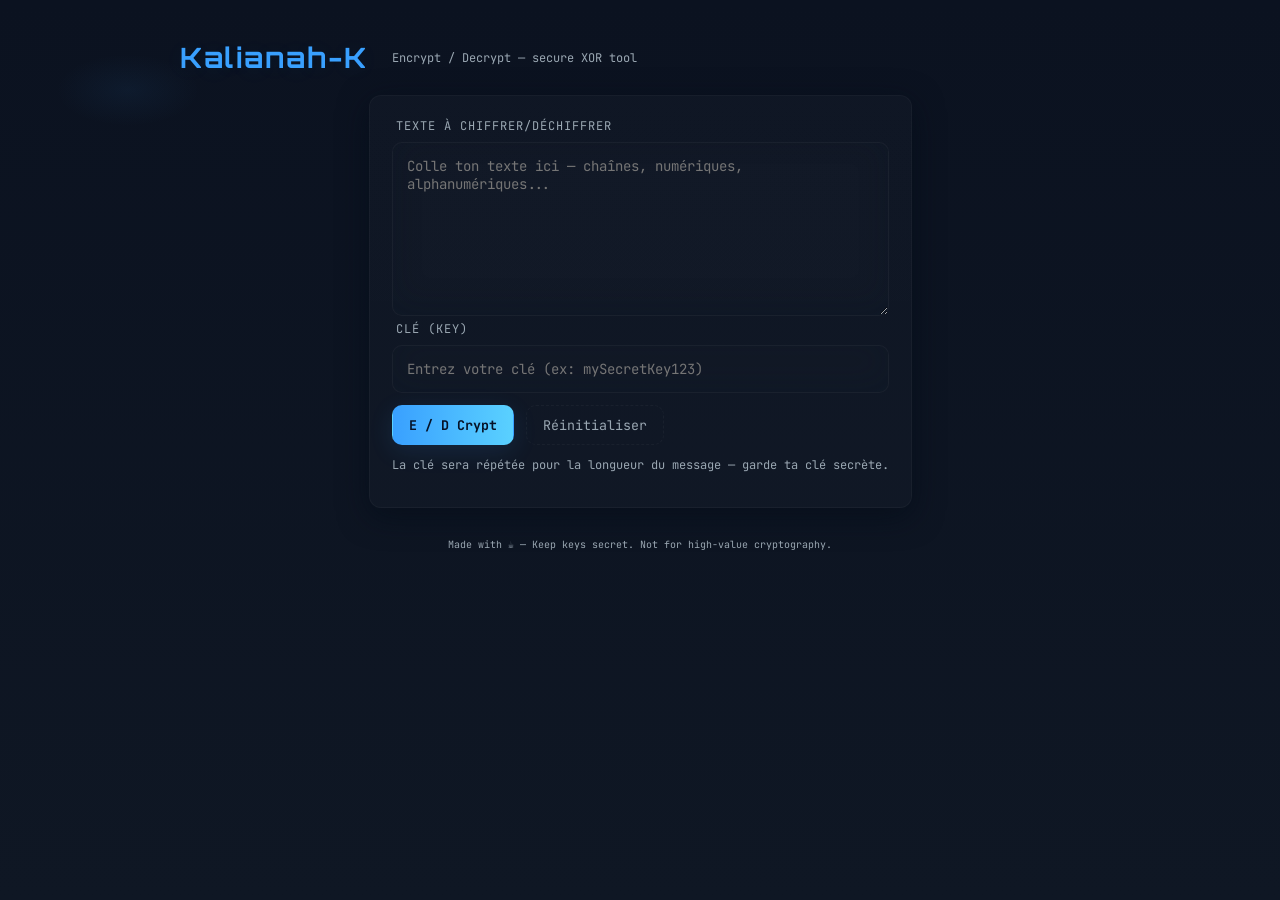
<file: template/index.html>
<!DOCTYPE html>
<html lang="fr">
<head>
  <meta charset="utf-8" />
  <meta name="viewport" content="width=device-width,initial-scale=1" />
  <link rel="icon" href="../static/img/lettre-k.ico">
  <title>Kalianah — XOR</title>

  <!-- Polices "hacker" : Orbitron pour titres, JetBrains Mono pour le reste -->
  <link href="https://fonts.googleapis.com/css2?family=JetBrains+Mono:wght@300;400;700&family=Orbitron:wght@500;700&display=swap" rel="stylesheet">

  <link rel="stylesheet" href="../static/css/style.css">
  <link rel="icon" type="image/x-icon" href="../static/img/flower-icon-flower-rose-design-illustration-flower-icon-simple-sign-rose-beauty-design-free-vector.jpg">
</head>
<body>
  <main class="wrap">
    <header class="brand">
      <h1>Kalianah-K</h1>
      <p class="tag">Encrypt / Decrypt — secure XOR tool</p>
    </header>
    <form class="card" method="POST" action="/TpyrKc4h" autocomplete="off">
      <label for="TEXTE" class="label">Texte à chiffrer/déchiffrer</label>
      <textarea id="TEXTE" name="TEXTE" rows="8" placeholder="Colle ton texte ici — chaînes, numériques, alphanumériques..." required></textarea>

      <label for="cle" class="label">Clé (key)</label>
      <input id="cle" name="cle" type="text" placeholder="Entrez votre clé (ex: mySecretKey123)" maxlength="128" required>

      <div class="row">
        <button type="submit" class="btn btn-primary">E / D Crypt</button>
        <button type="reset" class="btn btn-ghost">Réinitialiser</button>
      </div>

      <p class="hint">La clé sera répétée pour la longueur du message — garde ta clé secrète.</p>
    </form>
    <footer class="foot">
      <small>Made with ☕ — Keep keys secret. Not for high-value cryptography.</small>
    </footer>
  </main>
</body>
</html>
</file>
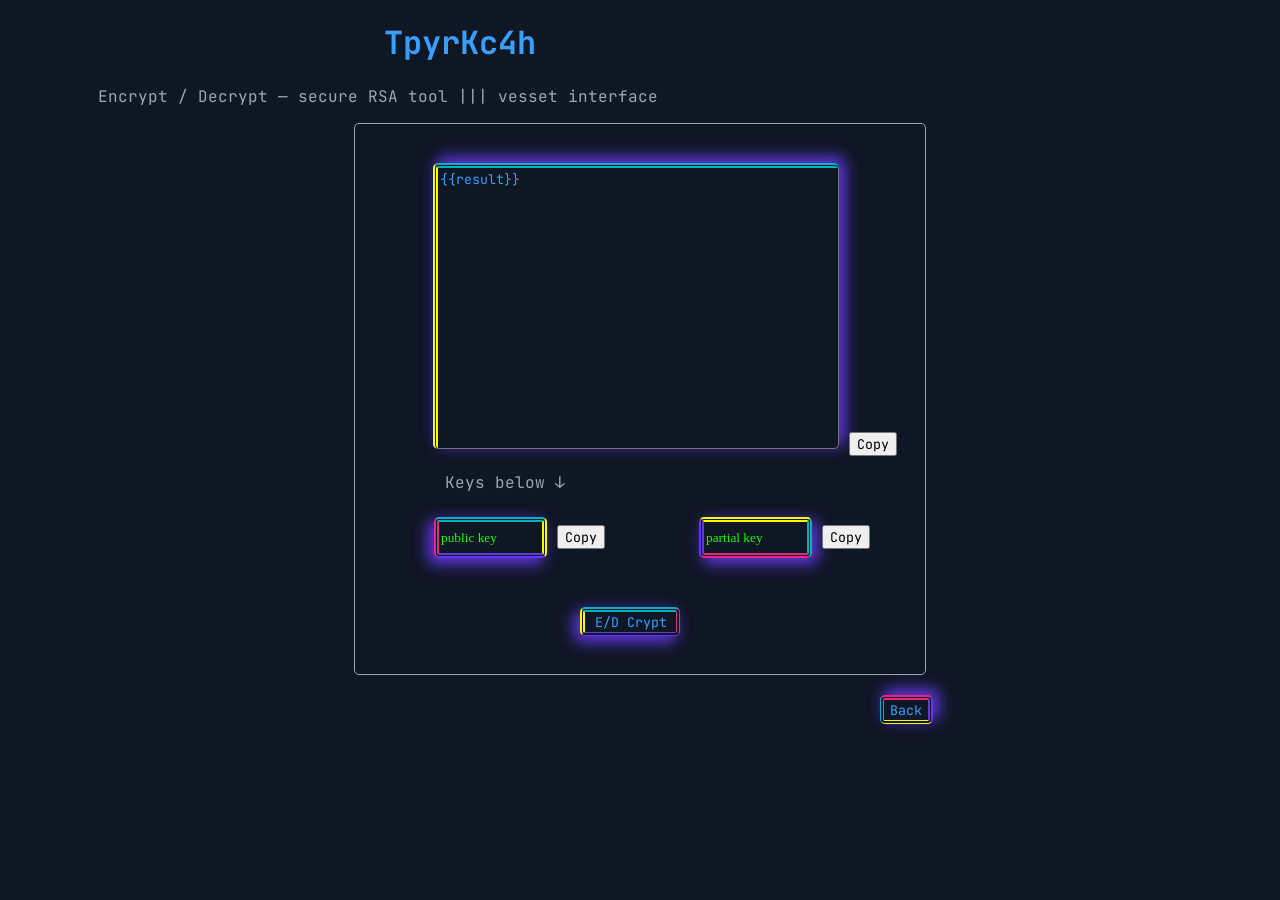
<file: template/recipient_index.html>
<!DOCTYPE html>
<html>
<head>
	<meta charset="utf-8">
	<meta name="viewport" content="width=device-width, initial-scale = 1">
	<link rel="stylesheet" href="../static/css/recipient_index.css">
	<link href="https://fonts.googleapis.com/css2?family=JetBrains+Mono:wght@300;400;700&family=Orbitron:wght@500;700&display=swap" rel="stylesheet">
	<title>recipient</title>
</head>
<body>
	<h1>TpyrKc4h</h1>
	<p>Encrypt / Decrypt — secure RSA tool ||| vesset interface</p>
	<div class="general_div">
		<form method="POST" action="/recipient_result">
			<textarea name="text_string" id="input_textArea" placeholder="Paste your text here strings, numeric, alphanumeric">{{result}}</textarea>
			<button class="copybtn" name="specific_button" type="button" id="copyText">Copy</button>
			<p>Keys below ↓</p>
			<input type="text" name="public_key" id="input_public" placeholder="public key" autocomplete="off"/>
			<button class="copybtn" type="button" id="copyPublic">Copy</button>
			<input type="text" name="partial_key" id="input_partial" placeholder="partial key" autocomplete="off">
			<button class="copybtn" type="button" id="copyPartial">Copy</button>
			<input type="submit" name="apply-converssion" value="E/D Crypt">
		</form>
	</div>

	<form method="POST" action="/home">
		<input type="submit" name="Back" value="Back">
	</form>

	<script>
		// Fonction générique pour copier le contenu d'un input
		function copyToClipboard(inputId, buttonElement) {
			const input = document.getElementById(inputId);
			if (input) {
				navigator.clipboard.writeText(input.value).then(() => {
					buttonElement.textContent = "Copied ✓";
					setTimeout(() => buttonElement.textContent = "Copy", 389);
				}).catch(err => {
					alert("Copy failed: " + err);
				});
			}
		}

		// Bouton pour la zone de texte
		document.getElementById("copyText").addEventListener("click", function() {
			copyToClipboard("input_textArea", this);
		});

		// Bouton pour la clé publique
		document.getElementById("copyPublic").addEventListener("click", function() {
			copyToClipboard("input_public", this);
		}); // Parenthèse ajoutée ici

		// Bouton pour la clé partielle
		document.getElementById("copyPartial").addEventListener("click", function() {
			copyToClipboard("input_partial", this);
		});
	</script>

</body>
</html>
</file>
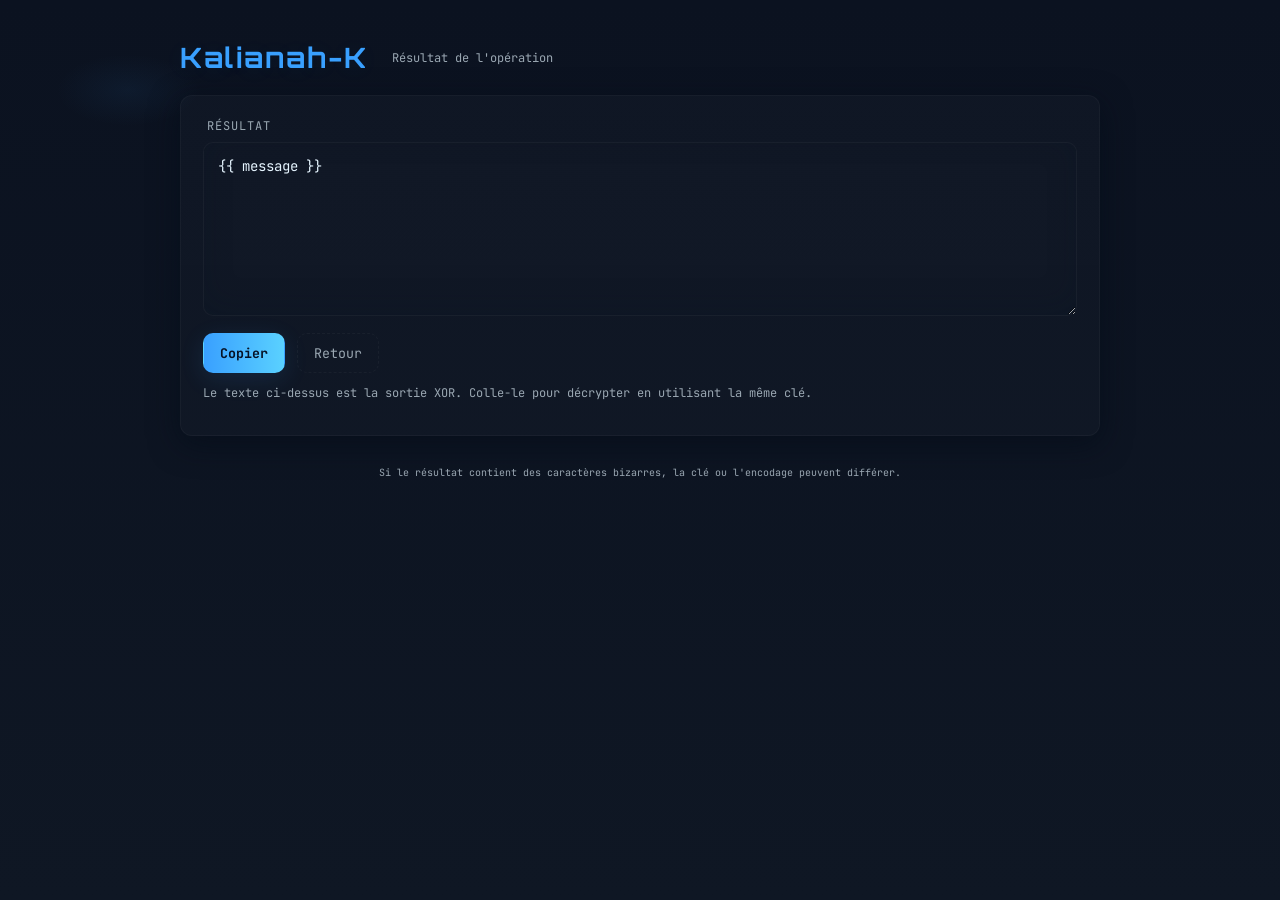
<file: template/result.html>
<!DOCTYPE html>
<html lang="fr">
<head>
  <meta charset="utf-8" />
  <meta name="viewport" content="width=device-width,initial-scale=1" />
  <link rel="icon" href="../static/img/lettre-k.ico">
  <title>Résultat — Kalianah</title>

  <link href="https://fonts.googleapis.com/css2?family=JetBrains+Mono:wght@300;400;700&family=Orbitron:wght@500;700&display=swap" rel="stylesheet">
  <link rel="stylesheet" href="../static/css/style.css">
  <link rel="icon" type="image/x-icon" href="../static/img/flower-icon-flower-rose-design-illustration-flower-icon-simple-sign-rose-beauty-design-free-vector.jpg">
</head>
<body>
  <main class="wrap">
    <header class="brand">
      <h1>Kalianah-K</h1>
      <p class="tag">Résultat de l'opération</p>
    </header>

    <section class="card">
      <label for="resultArea" class="label">Résultat</label>
      <textarea id="resultArea" readonly rows="8">{{ message }}</textarea>

      <div class="row">
        <button class="btn btn-primary" id="copyBtn">Copier</button>
        <form method="POST" action="/en_d_crypt" style="display:inline;">
          <button class="btn btn-ghost">Retour</button>
        </form>
      </div>

      <p class="hint">Le texte ci-dessus est la sortie XOR. Colle-le pour décrypter en utilisant la même clé.</p>
    </section>

    <footer class="foot">
      <small>Si le résultat contient des caractères bizarres, la clé ou l'encodage peuvent différer.</small>
    </footer>
  </main>

  <script>
    // Copie moderne + feedback visuel
    document.getElementById('copyBtn').addEventListener('click', async function () {
      const txt = document.getElementById('resultArea').value || '';
      try {
        await navigator.clipboard.writeText(txt);                
        this.textContent = 'Copié ✓';
        setTimeout(() => this.textContent = 'Copier', 1400);
      } catch (e) {
        // fallback
        document.getElementById('resultArea').select();
        document.execCommand('copy');
        alert('Texte copié (fallback) !');
      }
    });
  </script>
</body>
</html>
</file>
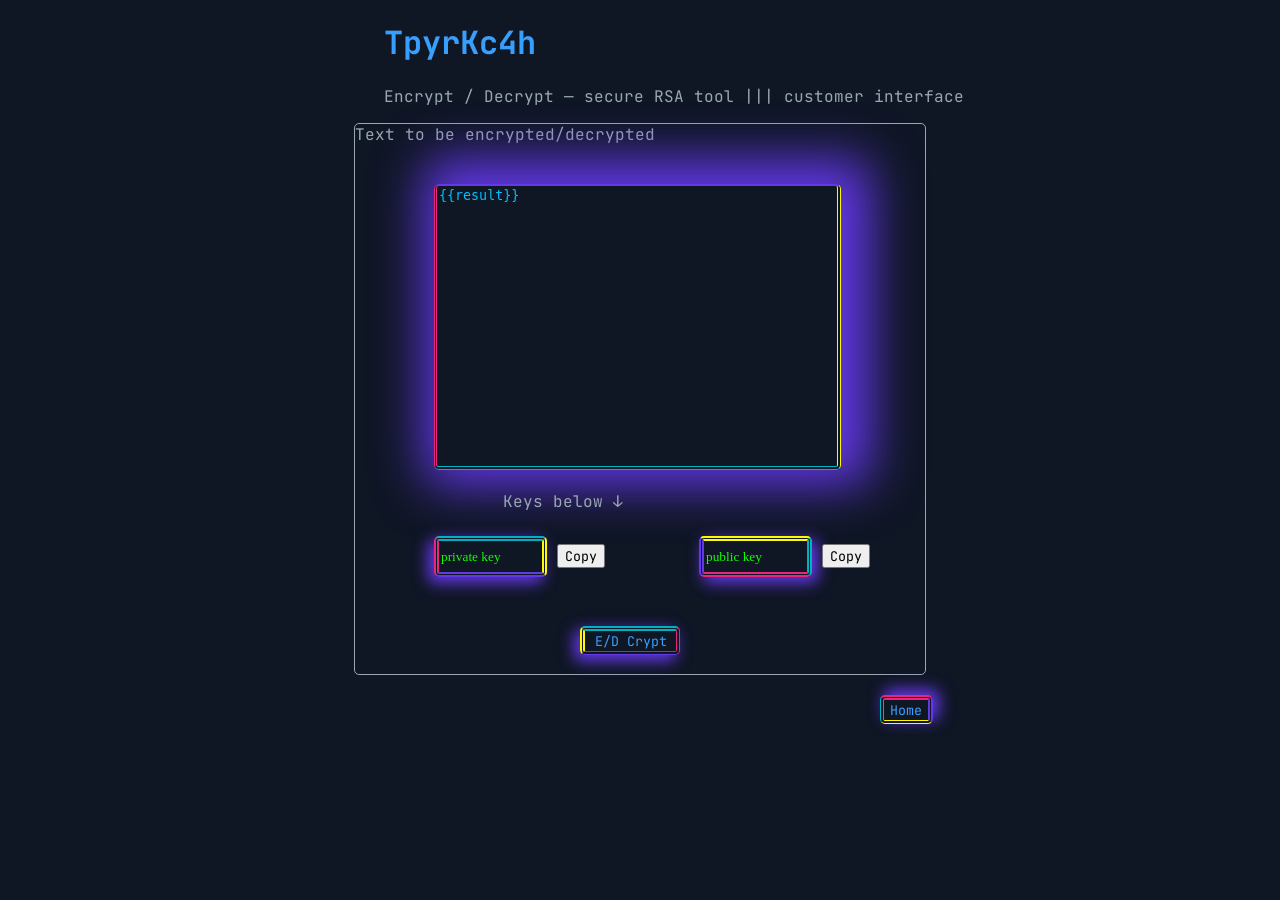
<file: template/server_index.html>
<!DOCTYPE html>
<head>
	<title>TpyrKc4h</title>
	<meta charset="utf-8">
	<link rel="stylesheet" type="text/css" href="../static/css/server_index_style.css">
	<link href="https://fonts.googleapis.com/css2?family=JetBrains+Mono:wght@300;400;700&family=Orbitron:wght@500;700&display=swap" rel="stylesheet">
	<meta name="viewport" content="width=device-width, initial-scale=1.0">
</head>
<body>
	<h1>TpyrKc4h</h1>
	<p class="title_description">Encrypt / Decrypt — secure RSA tool ||| customer interface</p>
	<form method="POST" action="/shipper_result">
		<div class="general_div">
			<label for="cipher" class="first_label">Text to be encrypted/decrypted</label>
			<textarea id="cipher" name="text_string" placeholder="Paste your text here strings, numeric, alphanumeric">{{result}}</textarea>
			
			<p style="margin-left: 148px;">Keys below ↓</p>
			
			<input  class="private_key" id="privateKey" type="text" name="private_key" placeholder="private key" autocomplete="off">
			<button class="copybtn" type="button" id="copyPrivate">Copy</button>
			
			<input class="public_key" id="publicKey" type="text" name="public_key" placeholder="public key" autocomplete="off">
			<button class="copybtn" type="button" id="copyPublic">Copy</button>
			
			<input class="send" type="submit" value="E/D Crypt">
		</div>
	</form>
	<form method="POST" action="/home">
		<input type="submit" name="back" value="Home">
	</form>

	<script>
		// Fonction générique pour copier le contenu d'un input
		function copyToClipboard(inputId, buttonElement) {
			const input = document.getElementById(inputId);
			if (input) {
				navigator.clipboard.writeText(input.value).then(() => {
					buttonElement.textContent = "Copied ✓";
					setTimeout(() => buttonElement.textContent = "Copy", 1500);
				}).catch(err => {
					alert("Copy failed: " + err);
				});
			}
		}

		// Bouton pour la clé privée
		document.getElementById("copyPrivate").addEventListener("click", function() {
			copyToClipboard("privateKey", this);
		});

		// Bouton pour la clé publique
		document.getElementById("copyPublic").addEventListener("click", function() {
			copyToClipboard("publicKey", this);
		});
	</script>
</body>
</html>
</file>
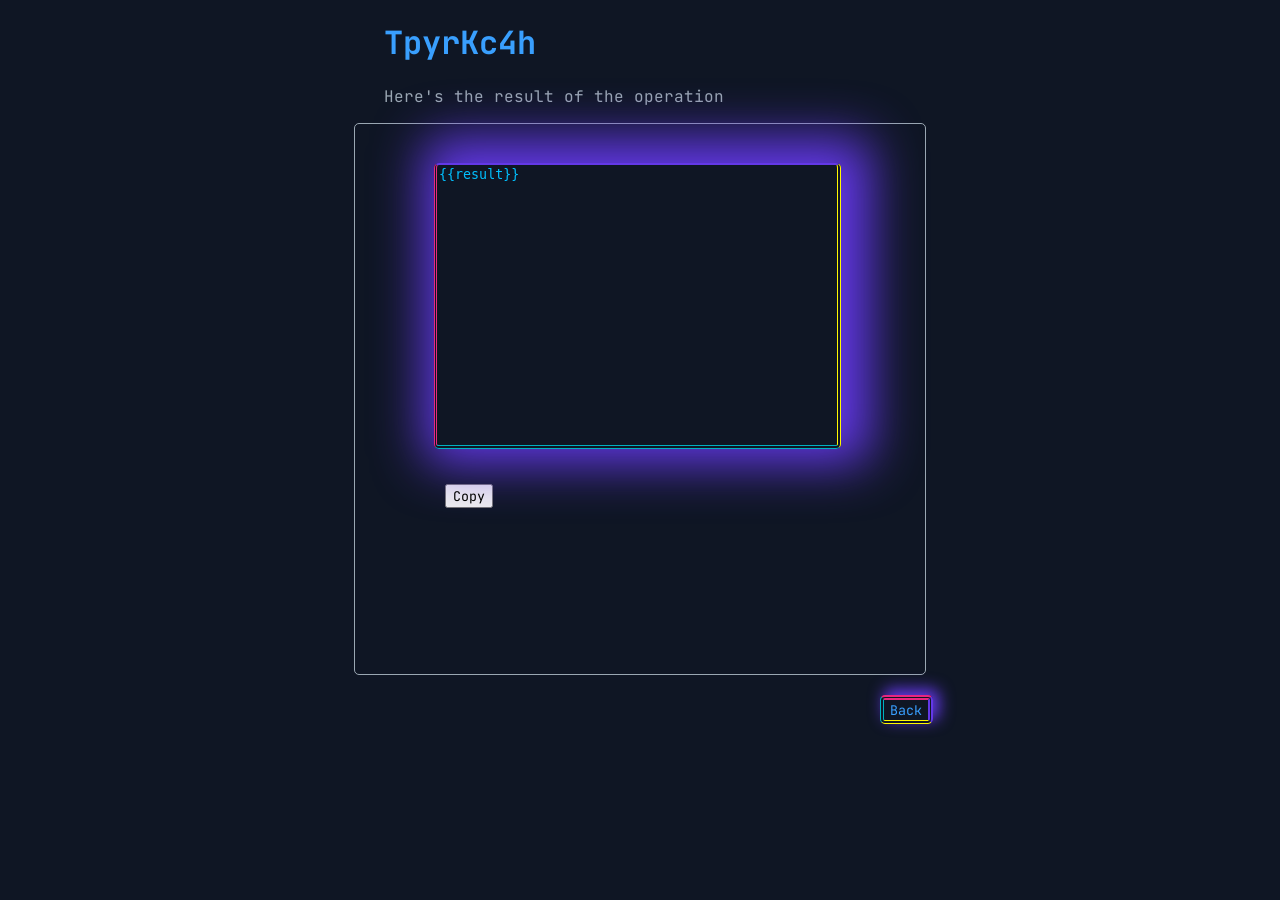
<file: template/server_result.html>
<!DOCTYPE html>
<html>
<head>
	<meta charset="utf-8">
	<meta name="viewport" content="width=device-width, initial-scale=1">
	<link rel="stylesheet" type="text/css" href="../static/css/server_result_style.css">
	<link href="https://fonts.googleapis.com/css2?family=JetBrains+Mono:wght@300;400;700&family=Orbitron:wght@500;700&display=swap" rel="stylesheet">
	<title>TpyrKc4h</title>
</head>
<body>
	<h1>TpyrKc4h</h1>
	<p class="title_description">Here's the result of the operation</p>
	<div class="general_div">

		<textarea id="cipher" name="text_string" readonly>{{result}}</textarea>
		<button class="copybtn" id="CopyBtn" type="button">Copy</button>
		
	</div>
	<form method="POST" action="/shipper">
		<input type="submit" name="back" value="Back">
	</form>
	<script>
		// Fonction pour copier le contenu du textarea
		function copyTextarea() {
			const textarea = document.getElementById("cipher");
			if (textarea) {
				navigator.clipboard.writeText(textarea.value).then(() => {
					// Change le texte du bouton
					const btn = document.getElementById("CopyBtn");
					btn.textContent = "Copied ✓";

					// Retourne à "Copy" après 1.5s
					setTimeout(() => {
						btn.textContent = "Copy";
					}, 500);
				}).catch(err => {
					alert("Copy failed: " + err);
				});
			}
		}

		// Ajoute l'événement au bouton
		document.getElementById("CopyBtn").addEventListener("click", copyTextarea);
	</script>

</body>
</html>
</file>
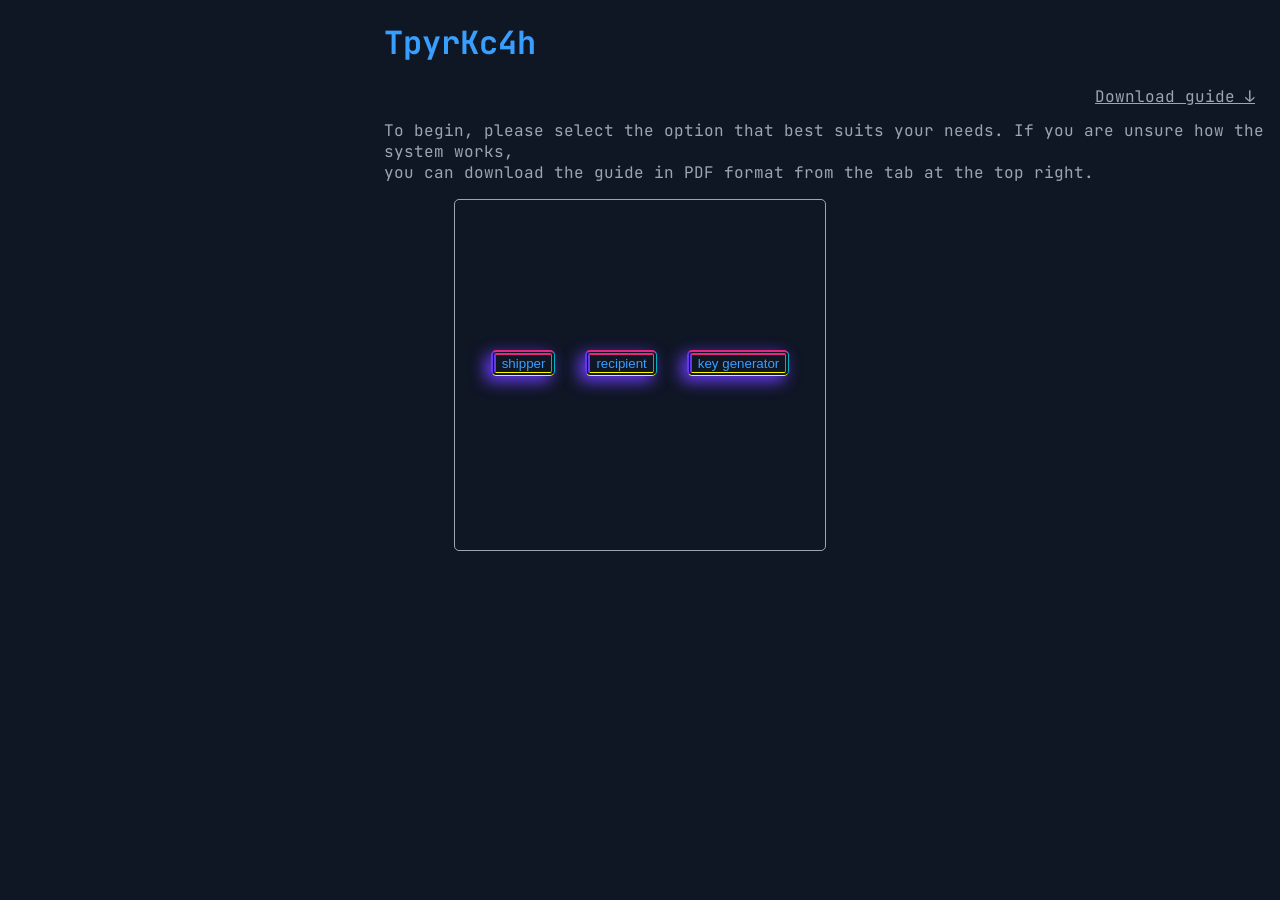
<file: template/user_choice.html>
<!DOCTYPE html>
<html>
<head>
	<meta charset="utf-8">
	<meta name="viewport" content="width=device-width, initial-scale=1">
	<link rel="stylesheet" type="text/css" href="../static/css/user_choice_style.css">
	<link href="https://fonts.googleapis.com/css2?family=JetBrains+Mono:wght@300;400;700&family=Orbitron:wght@500;700&display=swap" rel="stylesheet">
	<title>TpyrKc4h | user mode</title>
</head>
<body>
	<h1 class="title_name">TpyrKc4h</h1>
	<a href="{{url_for('static', filename = 'document/UserGuide.pdf')}}" download="UserGuide.pdf">Download guide ↓</a>
	<p class="advice">To begin, please select the option that best suits your needs. If you are unsure how the system works, <br>you can download the guide in PDF format from the tab at the top right.</p>
	<div class="general_div">
		<form method="POST" action="/shipper">
			<input type="submit" name="shipper_mode" value="shipper">
		</form>
		<form method="POST" action="/recipient">
			<input type="submit" name="recipient_mode" value="recipient">
		</form>
		<form method="POST" action="/generate_key" target="_blank">
			<input type="submit" name="key_generator" value="key generator">
		</form>
	</div>
</body>
</html>
</file>
<file: static/css/style.css>
/* style.css — Dark professional + blue accents */
/* Fonts used: JetBrains Mono, Orbitron (via Google fonts in HTML) */

:root{
  --bg-1: #0b1220;      /* main background */
  --bg-2: #0f1724;      /* card background */
  --panel: #0b1a2b;     /* subtle panels */
  --accent: #39a0ff;    /* primary blue */
  --accent-2: #5ad1ff;  /* lighter blue */
  --muted: #9aa7b2;     /* muted text */
  --glass: rgba(255,255,255,0.03);
  --glass-2: rgba(255,255,255,0.02);
  --radius: 12px;
  --shadow: 0 8px 30px rgba(3,11,23,0.6);
}

*{box-sizing: border-box}
html,body{height:100%}
body{
  margin:0;
  font-family: "JetBrains Mono", monospace;
  background: radial-gradient(1200px 600px at 10% 10%, rgba(57,160,255,0.06), transparent 6%),
              linear-gradient(180deg,var(--bg-1), var(--bg-2));
  color:#e6f5ff;
  -webkit-font-smoothing:antialiased;
  -moz-osx-font-smoothing:grayscale;
  padding:40px 20px;
}

/* layout wrapper */
.wrap{
  max-width:920px;
  margin: 0 auto;
  display: grid;
  grid-template-columns: 1fr;
  gap:20px;
  align-items:start;
}

/* header / brand */
.brand{
  display:flex;
  gap:18px;
  align-items:baseline;
}

.brand h1{
  margin:0;
  font-family: "Orbitron", sans-serif;
  font-weight:700;
  letter-spacing:2px;
  font-size:28px;
  color:var(--accent);
  text-shadow: 0 2px 20px rgba(57,160,255,0.08);
}
.tag{
  margin:0;
  color:var(--muted);
  font-size:12px;
  margin-left:6px;
  align-self:center;
}

/* card (form + result) */
.card{
  background: linear-gradient(180deg, rgba(255,255,255,0.02), rgba(255,255,255,0.015));
  border-radius:var(--radius);
  padding:22px;
  box-shadow:var(--shadow);
  border:1px solid rgba(255,255,255,0.03);
}

/* labels and inputs */
.label{
  display:block;
  font-size:12px;
  color:var(--muted);
  margin-bottom:8px;
  margin-left:4px;
  text-transform:uppercase;
  letter-spacing:1px;
}

textarea, input[type="text"]{
  width:100%;
  font-family: "JetBrains Mono", monospace;
  color:#e6f5ff;
  background: linear-gradient(180deg, rgba(255,255,255,0.01), rgba(255,255,255,0.01));
  border:1px solid rgba(255,255,255,0.03);
  padding:14px;
  border-radius:10px;
  outline:none;
  resize:vertical;
  font-size:14px;
  transition: box-shadow 160ms ease, border-color 160ms ease, transform 120ms ease;
  box-shadow: inset 0 -8px 30px rgba(6,20,34,0.2);
}

textarea[readonly]{
  background: linear-gradient(180deg, rgba(255,255,255,0.007), rgba(255,255,255,0.006));
}

/* focus states */
textarea:focus, input[type="text"]:focus{
  border-color: rgba(57,160,255,0.9);
  box-shadow: 0 4px 30px rgba(57,160,255,0.06), inset 0 -8px 20px rgba(6,20,34,0.45);
  transform: translateY(-2px);
}

/* row for buttons */
.row{
  display:flex;
  gap:12px;
  margin-top:12px;
  align-items:center;
}

/* buttons */
.btn{
  padding:10px 16px;
  border-radius:10px;
  font-family:inherit;
  cursor:pointer;
  border:1px solid transparent;
  transition: transform 130ms ease, box-shadow 130ms ease;
}

.btn-primary{
  background: linear-gradient(90deg, var(--accent), var(--accent-2));
  color:#061226;
  font-weight:700;
  box-shadow: 0 6px 24px rgba(57,160,255,0.12);
}

.btn-primary:hover{ transform: translateY(-3px); box-shadow: 0 10px 40px rgba(57,160,255,0.18); }
.btn-primary:active{ transform: translateY(-1px); }

.btn-ghost{
  background: transparent;
  color:var(--muted);
  border:1px dashed rgba(255,255,255,0.04);
}
.btn-ghost:hover{ color:var(--accent); border-color: rgba(57,160,255,0.12); transform: translateY(-2px); }

/* small text */
.hint{
  color:var(--muted);
  font-size:12px;
  margin-top:12px;
}

/* footer */
.foot{
  text-align:center;
  color:var(--muted);
  font-size:12px;
  margin-top:8px;
}

/* responsive */
@media (min-width:920px){
  .wrap{
    grid-template-columns: 1fr;
  }
  form.card{ max-width:720px; margin: 0 auto; }
}
</file>
<file: static/css/recipient_index.css>
body{
	background-color: #0f1624;
	font-family: "JetBrains Mono", monospace;
	color: #9aa7b2;
}

h1	{
	color: #399ffe;
	margin-left: 376px;
}

p{
	margin-left: 90px;
}

div.general_div	{
	border-style: solid;
	border-width: 0.5px;
	border-radius: 5px;
	width: 570px;
	height: 550px;
	margin-right: auto;
	margin-left: auto;
}

textarea	{
	color: #399ffe;
	background-color: transparent;
	border-radius: 5px;
	border-width: 0.5px;
	font-family: "JetBrains Mono";
	border-top: 5px double #00b2c1;
	border-left: 5px double #fff900;
	border-right: 4px double #6338e7
	border-bottom: 4px double #e82680;
	box-shadow: 5px -5px 15px 1px #6338e7;
	height: 276px;
	width: 396px;
	resize: none;
	margin-left: 78px;
	margin-top: 39px;
}

textarea::placeholder	{
	color: #12ff02;
	font-family: 'MS PGothic';
}

textarea:focus{
	border-color: #12ff02;
	box-shadow: 0 0 10px 4px #12ff02;
}

input[name="public_key"]	{
	margin-top: 8px;
	background-color: transparent;
	border-width: 5px;
	border-radius: 5px;
	color: #00c0ff;
	border-top: 5px double #00b2c1;
	border-left: 5px double #e82680;
	border-right: 5px double #fff900;
	border-bottom: 5px double #6338e7;
	box-shadow: -5px 5px 15px 1px #6338e7;
	margin-left: 79px;
	width: 99px;
	height: 29px;
}

input[name="public_key"]::placeholder	{
	color: #12ff02;
	font-family: 'MS PGothic';
}

input[name="public_key"]:focus	{
	border-color: #ff003c;
	box-shadow: 0 0 10px 2px #ff1744;
	outline: none;
}

input[name="partial_key"]	{
	color: #00c0ff;
	background-color: transparent;
	margin-left: 84px;
	width: 99px;
	height: 29px;
	border-radius: 5px;
	border-top: 5px double #fff900;
	border-left: 5px double #6338e7;
	border-right: 5px double #00b2c1;
	border-bottom: 5px double #e82680;
	box-shadow: 5px 5px 15px 1px #6338e7;
}


input[name="partial_key"]::placeholder	{
	color: #12ff02;
	font-family: 'Ms PGothic';
}

input[name="partial_key"]:focus{
	border-color: #FFFFFF;
	outline: none;
	box-shadow: 0 0 10px 3px #FFFFFF;
}

button.copybtn{
	font-family: 'JetBrains Mono', monospace;
}

input[name="apply-converssion"]	{
	margin-left: 225px;
	margin-top: 49px;
	width: 100px;
	height: 29px;
	border-radius: 5px;
	color: #399ffe;
	font-family: "JetBrains Mono";
	border-top: 5px double #00b2c1;
	border-left: 5px double #fff900;
	border-right: 4px double #e82680;
	border-bottom: 4px double #6338e7;
	background-color: transparent;
	box-shadow: -5px 5px 15px 1px #6338e7;
}

input[name="Back"]	{
	margin-top: 20px;
	margin-left: 69%;
	border-radius: 5px;
	color: #399ffe;
	font-family: "JetBrains Mono";
	border-top: 5px double #e82680;
	border-left: 4px double #00b2c1;
	border-right: 5px double #6338e7;
	border-bottom: 4px double #fff900;
	background-color: transparent;
	box-shadow: 5px -5px 15px 1px #6338e7
}

/* 📱 Responsive mobile */
@media (max-width: 1024px) {
	h1, p {
		margin-left: 0;
		text-align: center;
	}

	div.general_div {
		width: 95%;
		height: auto;
		padding: 10px 0;
	}

	textarea {
		margin-left: auto;
		margin-right: auto;
		display: block;
		width: 90%;
		height: 200px;
	}

	button[name="specific_button"]	{
		margin-left: 83%;
	}

	input[name="public_key"],
	input[name="partial_key"]	{
		width: 60%; /* un peu plus large en mobile */
		margin: 0;
	}

	.copy-btn {
		height: 29px;
		padding: 0 10px;
		font-size: 12px;
		border-radius: 5px;
		background-color: transparent;
		color: #fff;
		border: 2px solid #399ffe;
		cursor: pointer;
	}

	input[name="apply-converssion"]	{
		margin-left: auto;
		margin-right: auto;
		display: block;
		margin-top: 15px;
	}

	input[name="Back"]	{
		margin-top: 20px;
		margin-left: 80%;
	}
}
</file>
<file: static/css/server_index_style.css>
body{
	background-color: #0f1624;
	font-family: "JetBrains Mono", monospace;
	color: #9aa7b2;
}

h1	{
	color:#399ffe;
	margin-left: 376px;
}

p.title_description{
	margin-top: 1%;
	margin-left:376px;
}

div.general_div	{
	border-style: solid;
	border-width: 0.5px;
	border-radius: 5px;
	width: 570px;
	height: 550px;
	margin-right: auto;
	margin-left: auto;
}


textarea	{
	background-color: transparent;
	border-width: 5px;
	border-radius: 5px;
	color: #00c0ff;
	border-top: 2px double #6338e7;
	border-left: 3px double #e82680;
	border-right: 4px double #fff900;
	border-bottom: 4px double #00b2c1;
	height: 276px;
	width: 396px;
	box-shadow: 10px -5px 50px 20px #6338e7;
	margin-left: 79px;
	margin-top: 39px;
	resize: none;
}

textarea::placeholder	{
	color: #12ff02;
	font-family: 'MS PGothic';
}

textarea:focus{
	border-color: #12ff02;
	box-shadow: 0 0 10px 4px #12ff02;
}

input.private_key{
	margin-top: 8px;
	background-color: transparent;
	border-width: 5px;
	border-radius: 5px;
	color: #00c0ff;
	border-top: 5px double #00b2c1;
	border-left: 5px double #e82680;
	border-right: 5px double #fff900;
	border-bottom: 5px double #6338e7;
	box-shadow: -5px 5px 15px 1px #6338e7;
	margin-left: 79px;
	width: 99px;
	height: 29px;
}

input.private_key::placeholder	{
	color: #12ff02;
	font-family: 'MS PGothic';
}

input.private_key:focus{
	border-color: #ff003c;
	box-shadow: 0 0 10px 2px #ff1744;
	outline: none;
}

button.copybtn{
	font-family: 'JetBrains Mono', monospace;
}

input.public_key	{
	color: #00c0ff;
	background-color: transparent;
	margin-left: 84px;
	width: 99px;
	height: 29px;
	border-radius: 5px;
	border-top: 5px double #fff900;
	border-left: 5px double #6338e7;
	border-right: 5px double #00b2c1;
	border-bottom: 5px double #e82680;
	box-shadow: 5px 5px 15px 1px #6338e7;
}

input.public_key::placeholder	{
	color: #12ff02;
	font-family: 'Ms PGothic';
}

input.public_key:focus{
	border-color: #FFFFFF;
	outline: none;
	box-shadow: 0 0 10px 3px #FFFFFF;
}

input.send{
	margin-left: 225px;
	margin-top: 49px;
	width: 100px;
	height: 29px;
	border-radius: 5px;
	color: #399ffe;
	font-family: "JetBrains Mono";
	border-top: 5px double #00b2c1;
	border-left: 5px double #fff900;
	border-right: 4px double #e82680;
	border-bottom: 4px double #6338e7;
	background-color: transparent;
	box-shadow: -5px 5px 15px 1px #6338e7;
}

input[name="back"]	{
	margin-top: 20px;
	margin-left: 69%;
	border-radius: 5px;
	color: #399ffe;
	font-family: "JetBrains Mono";
	border-top: 5px double #e82680;
	border-left: 4px double #00b2c1;
	border-right: 5px double #6338e7;
	border-bottom: 4px double #fff900;
	background-color: transparent;
	box-shadow: 5px -5px 15px 1px #6338e7
}

/* 📱 Responsive mobile */
@media (max-width: 1024px) {
	h1, p.title_description {
		margin-left: 0;
		text-align: center;
	}

	div.general_div {
		width: 95%;
		height: auto;
		padding: 10px 0;
	}

	textarea {
		margin-left: auto;
		margin-right: auto;
		display: block;
		width: 90%;
		height: 200px;
	}

	input.private_key,
	input.public_key {
		width: 60%; /* un peu plus large en mobile */
		margin: 0;
	}

	.copy-btn {
		height: 29px;
		padding: 0 10px;
		font-size: 12px;
		border-radius: 5px;
		background-color: transparent;
		color: #fff;
		border: 2px solid #399ffe;
		cursor: pointer;
	}

	input.send{
		margin-left: auto;
		margin-right: auto;
		display: block;
		margin-top: 15px;
	}


	input[name="back"]	{
		margin-top: 20px;
		margin-left: 80%;
	}
}
</file>
<file: static/css/server_result_style.css>
body{
	background-color: #0f1624;
	font-family: "JetBrains Mono", monospace;
	color: #9aa7b2;
}

h1	{
	color:#399ffe;
	margin-left: 376px;
}

p.title_description{
	margin-top: 1%;
	margin-left:376px;
}

div.general_div	{
	border-style: solid;
	border-width: 0.5px;
	border-radius: 5px;
	width: 570px;
	height: 550px;
	margin-right: auto;
	margin-left: auto;
}

textarea	{
	background-color: transparent;
	border-width: 5px;
	border-radius: 5px;
	color: #00c0ff;
	border-top: 2px double #6338e7;
	border-left: 3px double #e82680;
	border-right: 4px double #fff900;
	border-bottom: 4px double #00b2c1;
	height: 276px;
	width: 396px;
	box-shadow: 10px -5px 50px 20px #6338e7;
	margin-left: 79px;
	margin-top: 39px;
	resize: none;
}

textarea::placeholder	{
	color: #12ff02;
	font-family: 'MS PGothic';
}

textarea:focus{
	border-color: #12ff02;
	box-shadow: 0 0 10px 4px #12ff02;
}

button.copybtn{
	display: block;
	margin-top: 30px;
	margin-left: 90px;
	font-family: 'JetBrains Mono', monospace;
}

input[name='back']	{
	margin-top: 20px;
	margin-left: 69%;
	border-radius: 5px;
	color: #399ffe;
	font-family: "JetBrains Mono";
	border-top: 5px double #e82680;
	border-left: 4px double #00b2c1;
	border-right: 5px double #6338e7;
	border-bottom: 4px double #fff900;
	background-color: transparent;
	box-shadow: 5px -5px 15px 1px #6338e7
}


/* 📱 Responsive mobile */
@media (max-width: 1024px) {
	h1, p.title_description {
		margin-left: 0;
		text-align: center;
	}

	div.general_div {
		width: 95%;
		height: auto;
		padding: 10px 0;
	}

	textarea {
		margin-left: auto;
		margin-right: auto;
		display: block;
		width: 90%;
		height: 200px;
	}

	.copy-btn {
		height: 29px;
		padding: 0 10px;
		font-size: 12px;
		border-radius: 5px;
		background-color: transparent;
		color: #fff;
		border: 2px solid #399ffe;
		cursor: pointer;
	}

	input[name="back"]	{
		margin-top: 20px;
		margin-left: 80%;
	}
}
</file>
<file: static/css/user_choice_style.css>
body{
	background-color: #0f1624;
	font-family: "JetBrains Mono", monospace;
	color: #9aa7b2;
}

h1	{
	color:#399ffe;
	margin-left: 376px;
}

a{
	color: #9aa7b2;
	margin-left: 86%
}

p.advice{
	margin-top:1%;
	margin-left: 376px;
}

div.general_div	{
	display: flex;
	justify-content: center;
	gap:30px;
	border-style: solid;
	border-width: 0.5px;
	border-radius: 5px;
	height: 350px;
	width: 370px;
	margin-right: auto;
	margin-left: auto;
}

input[name="shipper_mode"], input[name="recipient_mode"], input[name='key_generator']	{
	color: #399ffe;
	margin-top: 150px;
	border-radius: 5px;
	border-width: 0.5px
	font-family: "JetBrains Mono";
	border-top: 5px double #e82680;
	border-left: 5px double #6338e7;
	border-right: 4px double #00b2c1;
	border-bottom: 4px double #fff900;
	background-color: transparent;
	box-shadow: -5px 5px 15px 1px #6338e7;
}

/* 📱 Responsive mobile */
@media (max-width: 1024px) {
	h1, p.advice {
		margin-left: 0;
		text-align: center;
	}

	div.general_div {
		width: 95%;
		height: auto;
		padding: 10px 0;
	}

	input[name="shipper_mode"], input[name="recipient_mode"]	{
		margin-top: 50px;
	}

	input[name="key_generator"]	{
		display: flex;
		margin-left: -159px;
	}
}
</file>
